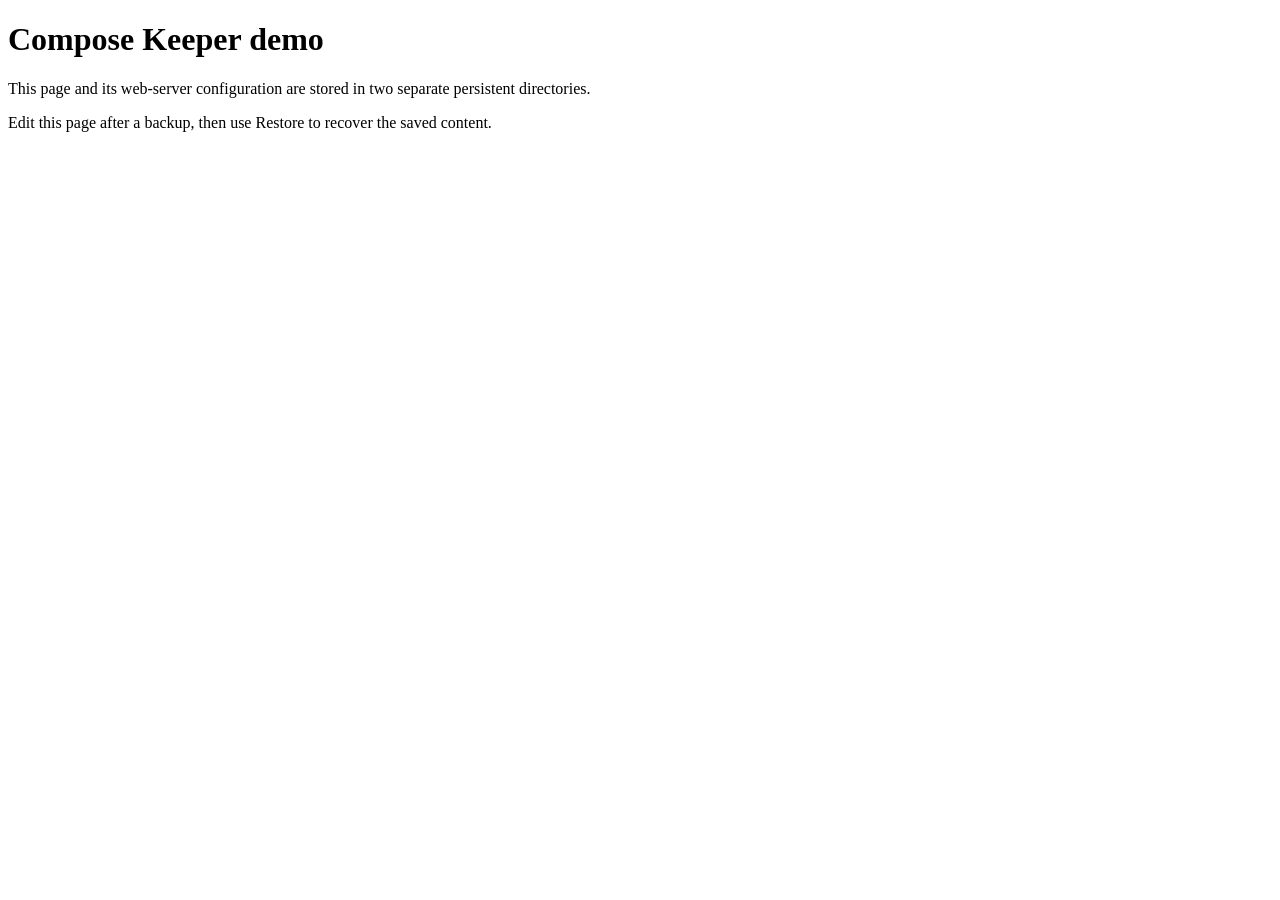
<file: examples/quickstart/index.html>
<!doctype html>
<html lang="en"><meta charset="utf-8"><title>Compose Keeper demo</title>
<body><h1>Compose Keeper demo</h1><p>This page and its web-server configuration are stored in two separate persistent directories.</p><p>Edit this page after a backup, then use Restore to recover the saved content.</p></body></html>
</file>
